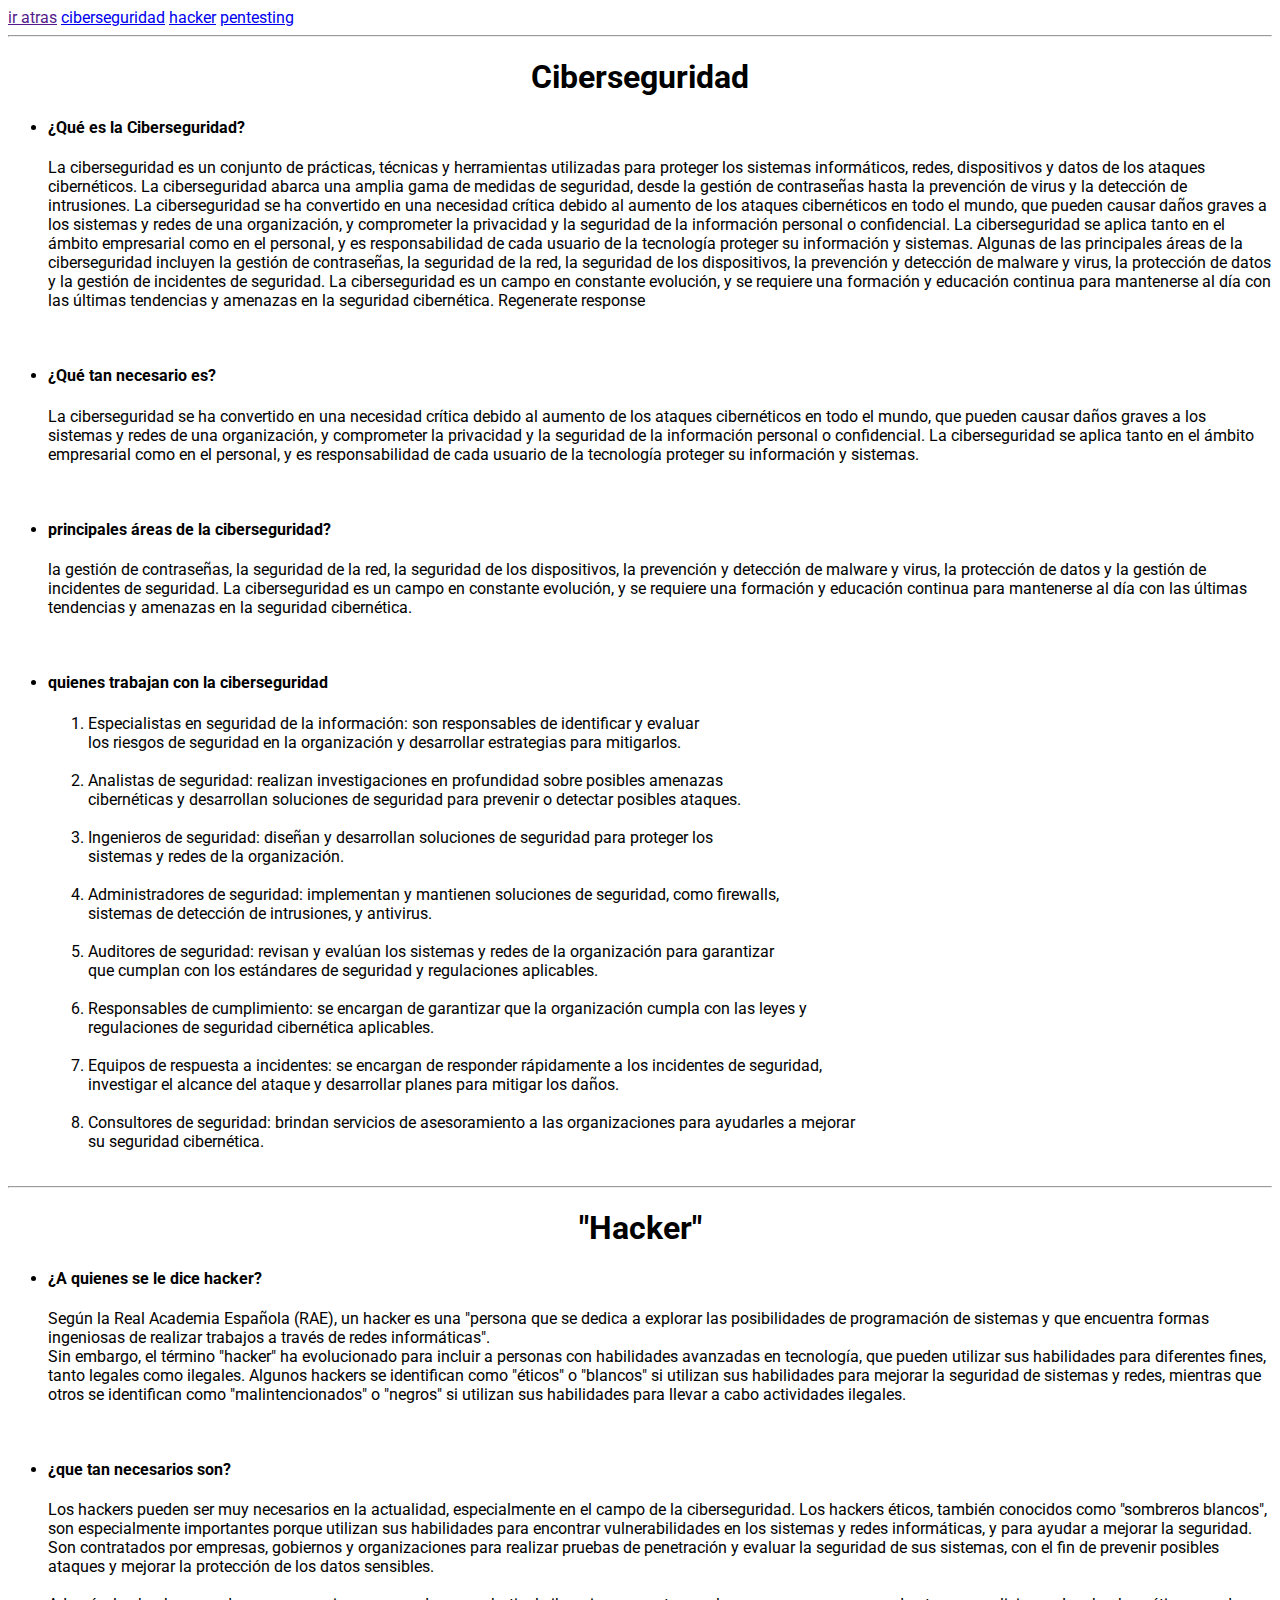
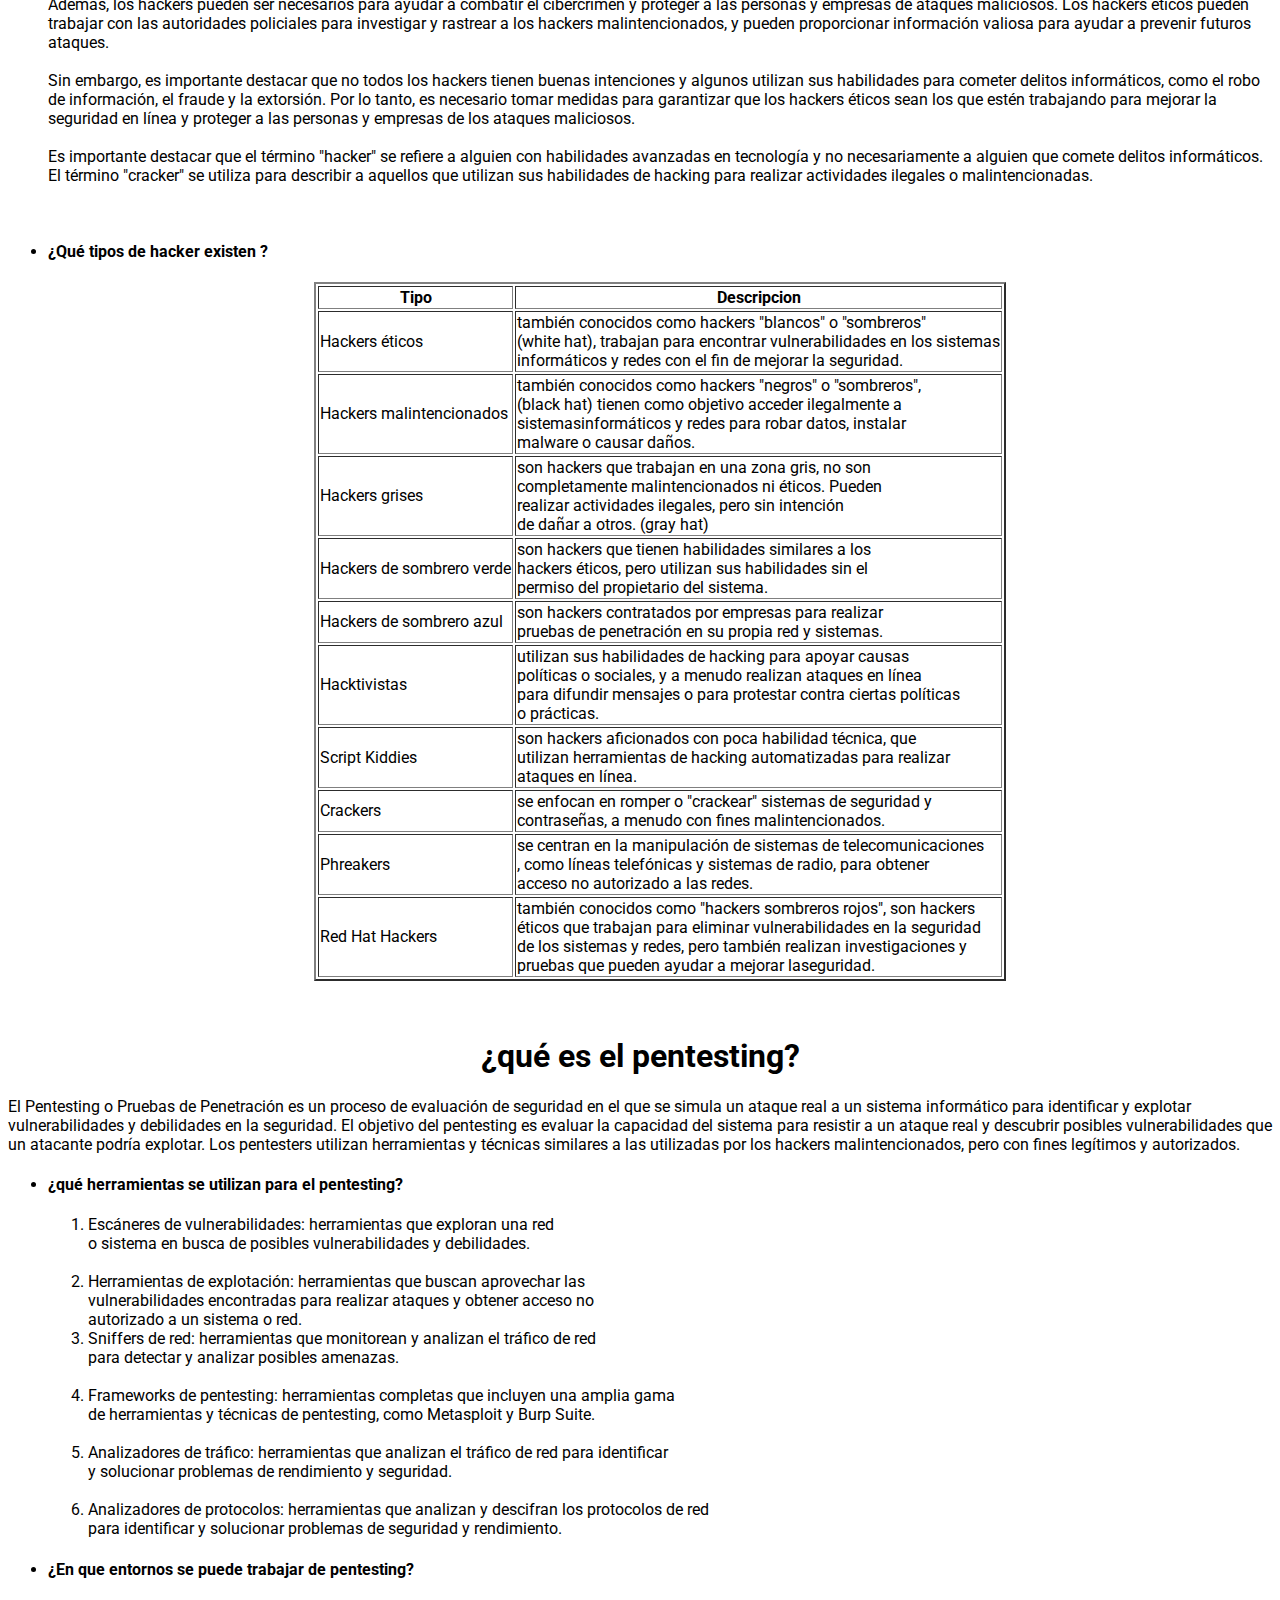
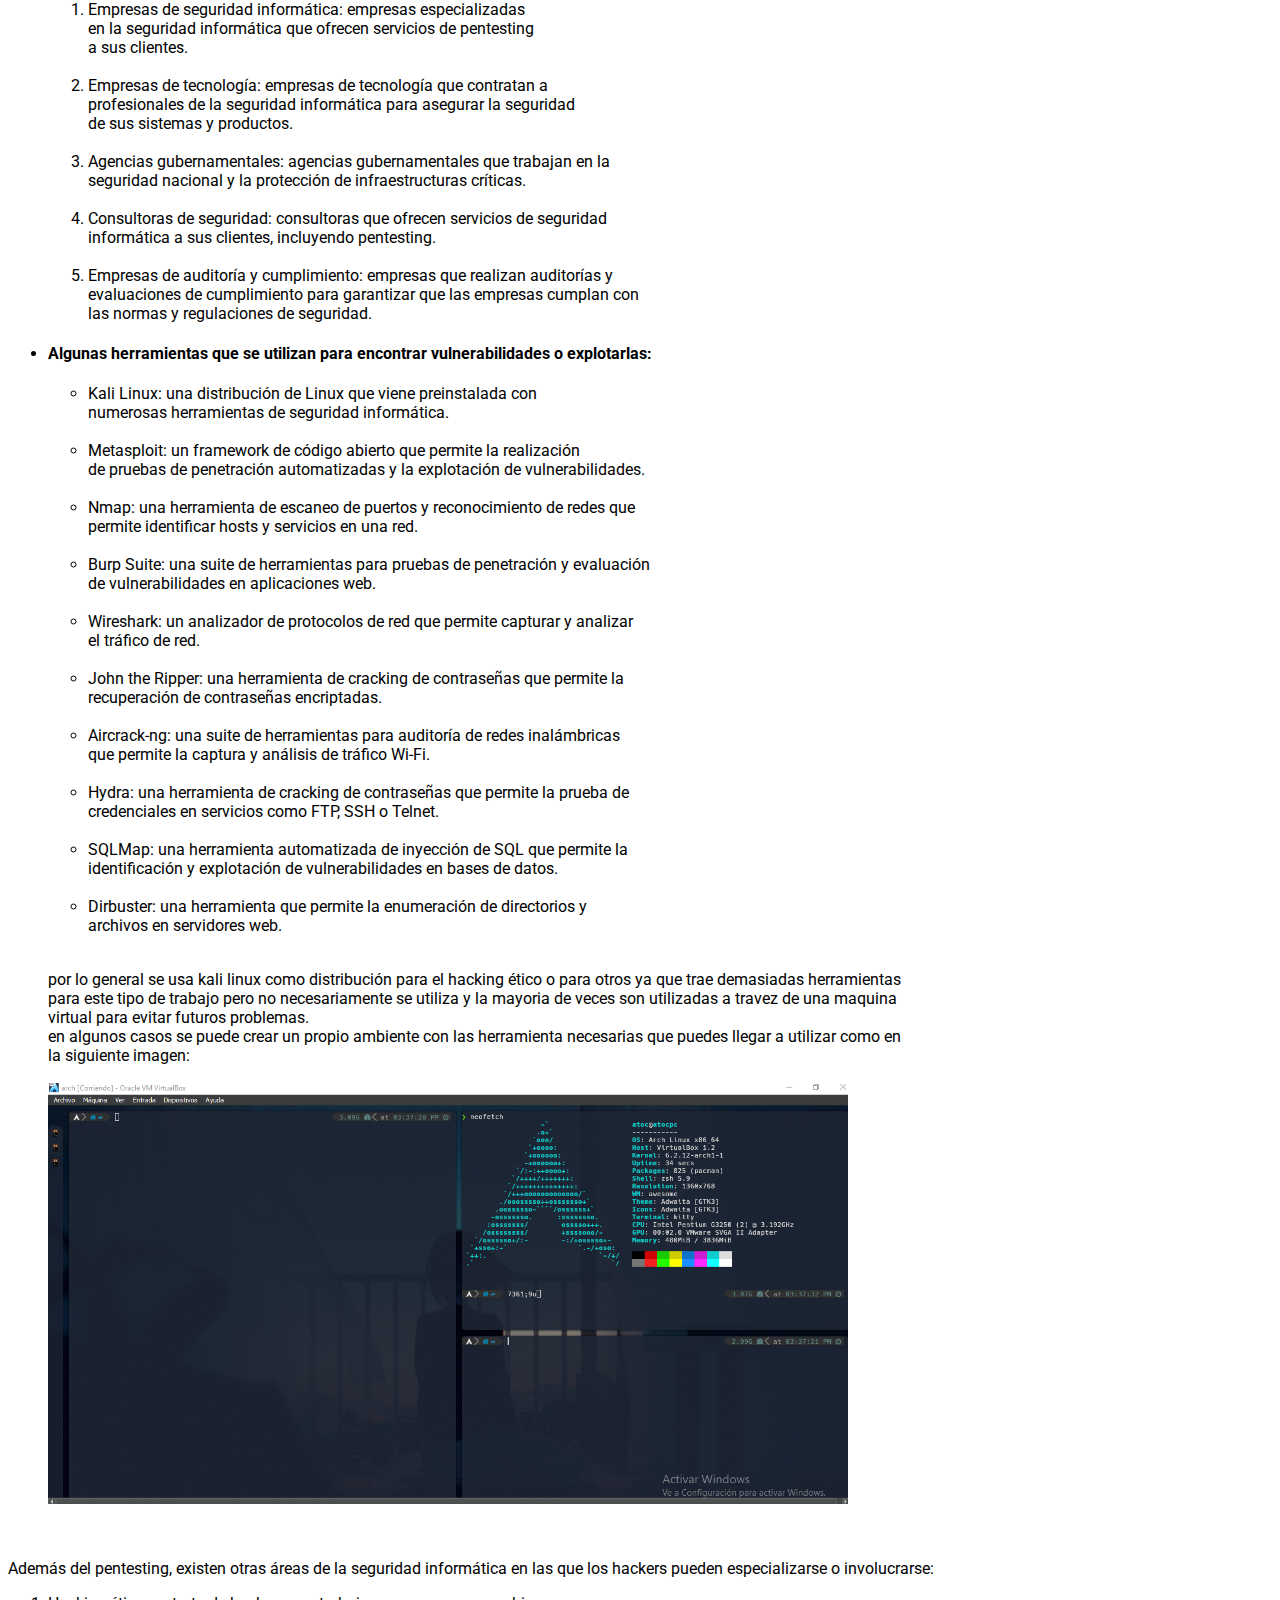
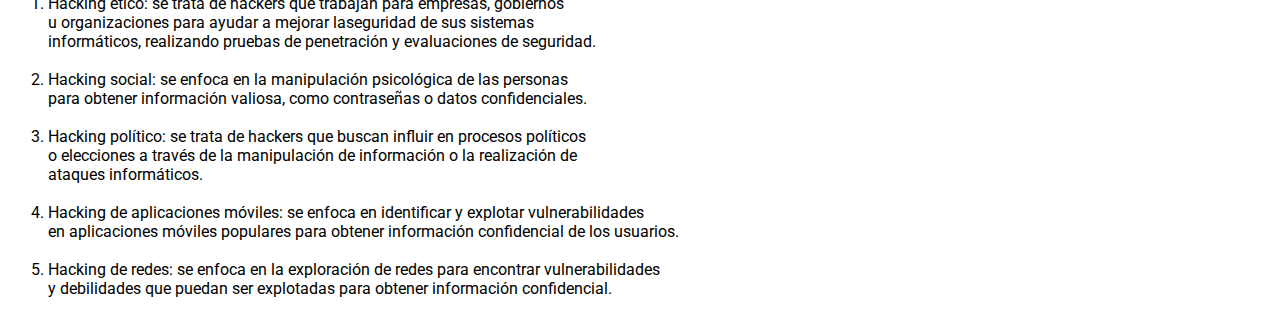
<file: tp-1/index.html>
<!DOCTYPE html>
<html lang="en">
<head>
    <meta charset="UTF-8">
    <meta http-equiv="X-UA-Compatible" content="IE=edge">
    <meta name="viewport" content="width=device-width, initial-scale=1.0">
    <link href="https://fonts.googleapis.com/css2?family=Roboto&display=swap" rel="stylesheet">
    <style>
        *{
            font-family: 'Roboto', sans-serif;
        }
    </style>
    <title>tp-1</title>
</head>
<body>
    <!-- cabezera con un navegador -->
    <header>
        <nav>
            <a href="">ir atras</a>
            <a href="#ciberseguridad">ciberseguridad</a>
            <a href="#hacker">hacker</a>
            <a href="#pentesting">pentesting</a>
        </nav>
    </header>
    <hr>
    <main>
        <article id="ciberseguridad" title="informacion sobre ciberseguridad">
            <section>
                    <center>
                        <h1>Ciberseguridad</h1>
                    </center>
            </section>
            <section>
                <!-- Lista principal -->
                <ul>
                    <li>
                        <h4>¿Qué es la Ciberseguridad?</h4>
                        <p>
                            La ciberseguridad es un conjunto de prácticas, técnicas y herramientas utilizadas para proteger los sistemas
                            informáticos, redes, dispositivos y datos de los ataques cibernéticos. La ciberseguridad abarca una amplia gama de
                            medidas de seguridad, desde la gestión de contraseñas hasta la prevención de virus y la detección de intrusiones.
                            La ciberseguridad se ha convertido en una necesidad crítica debido al aumento de los ataques cibernéticos en todo el
                            mundo, que pueden causar daños graves a los sistemas y redes de una organización, y comprometer la privacidad y la
                            seguridad de la información personal o confidencial. La ciberseguridad se aplica tanto en el ámbito empresarial como en
                            el personal, y es responsabilidad de cada usuario de la tecnología proteger su información y sistemas.
                            Algunas de las principales áreas de la ciberseguridad incluyen la gestión de contraseñas, la seguridad de la red, la
                            seguridad de los dispositivos, la prevención y detección de malware y virus, la protección de datos y la gestión de
                            incidentes de seguridad. La ciberseguridad es un campo en constante evolución, y se requiere una formación y educación
                            continua para mantenerse al día con las últimas tendencias y amenazas en la seguridad cibernética.
                            Regenerate response
                        </p>
                        <br>
                    </li>
                    <li>
                        <h4>¿Qué tan necesario es?</h4>
                        <p>
                            La ciberseguridad se ha convertido en una necesidad crítica debido al aumento de los ataques cibernéticos en todo el
                            mundo, que pueden causar daños graves a los sistemas y redes de una organización, y comprometer la privacidad y la
                            seguridad de la información personal o confidencial. La ciberseguridad se aplica tanto en el ámbito empresarial como en
                            el personal, y es responsabilidad de cada usuario de la tecnología proteger su información y sistemas.
                        </p>
                        <br>
                    </li>
                    <li>
                        <h4>principales áreas de la ciberseguridad?</h4>
                        <p>
                            la gestión de contraseñas, la seguridad de la red, la seguridad de los dispositivos, la prevención y detección de
                            malware y virus, la protección de datos y la gestión de incidentes de seguridad. La ciberseguridad es un campo en
                            constante evolución, y se requiere una formación y educación continua para mantenerse al día con las últimas tendencias
                            y amenazas en la seguridad cibernética.
                        </p>
                        <br>
                    </li>
                    <li>
                        <h4>quienes trabajan con la ciberseguridad </h4>
                        <!-- sub lista  -->
                        <ol>
                            <li>
                                Especialistas en seguridad de la información: son responsables de identificar y evaluar <br> los riesgos de seguridad en
                                la organización y desarrollar estrategias para mitigarlos.
                            </li>
                            <br>
                            <li>
                                Analistas de seguridad: realizan investigaciones en profundidad sobre posibles amenazas  <br> cibernéticas  y desarrollan
                                soluciones de seguridad para prevenir o detectar posibles ataques.
                            </li>
                            <br>
                            <li>
                                Ingenieros de seguridad: diseñan y desarrollan soluciones de seguridad para proteger los  <br> sistemas y redes de la
                                organización.
                            </li>
                            <br>
                            <li>
                                Administradores de seguridad: implementan y mantienen soluciones de seguridad, como firewalls,<br> sistemas de detección
                                de intrusiones, y antivirus.
                            </li>
                            <br>
                            <li>
                                Auditores de seguridad: revisan y evalúan los sistemas y redes de la organización para garantizar <br> que cumplan con
                                los estándares de seguridad y regulaciones aplicables.
                            </li>
                            <br>
                            <li>
                                Responsables de cumplimiento: se encargan de garantizar que la organización cumpla con las leyes y <br> regulaciones de
                                seguridad cibernética aplicables.
                            </li>
                            <br>
                            <li>
                                Equipos de respuesta a incidentes: se encargan de responder rápidamente a los incidentes de seguridad, <br> investigar el
                                alcance del ataque y desarrollar planes para mitigar los daños.
                            </li>
                            <br>
                            <li>
                                Consultores de seguridad: brindan servicios de asesoramiento a las organizaciones para ayudarles a mejorar <br> su
                                seguridad cibernética.
                            </li>
                        </ol>
                        <br>
                    </li>
                </ul>
            </section>
            <hr>
        </article>
        <article id="hacker">
            <section>
                <center>
                    <h1>"Hacker"</h1>
                </center>
            </section>
            <section>
                <ul>
                    <li>
                        <h4>¿A quienes se le dice hacker?</h4>
                        <p>Según la Real Academia Española (RAE), un hacker es una "persona que se dedica a explorar las posibilidades de
                            programación de sistemas y que encuentra formas ingeniosas de realizar trabajos a través de redes informáticas".
                            <br>
                            Sin embargo, el término "hacker" ha evolucionado para incluir a personas con habilidades avanzadas en tecnología, que
                            pueden utilizar sus habilidades para diferentes fines, tanto legales como ilegales. Algunos hackers se identifican como
                            "éticos" o "blancos" si utilizan sus habilidades para mejorar la seguridad de sistemas y redes, mientras que otros se
                            identifican como "malintencionados" o "negros" si utilizan sus habilidades para llevar a cabo actividades ilegales.
                        </p>
                        <br>
                    </li>
                    <li>
                        <h4>¿que tan necesarios son?</h4>
                        <p>
                            Los hackers pueden ser muy necesarios en la actualidad, especialmente en el campo de la ciberseguridad. Los hackers
                            éticos, también conocidos como "sombreros blancos", son especialmente importantes porque utilizan sus habilidades para
                            encontrar vulnerabilidades en los sistemas y redes informáticas, y para ayudar a mejorar la seguridad. Son contratados
                            por empresas, gobiernos y organizaciones para realizar pruebas de penetración y evaluar la seguridad de sus sistemas,
                            con el fin de prevenir posibles ataques y mejorar la protección de los datos sensibles.
                            <br><br>
                            Además, los hackers pueden ser necesarios para ayudar a combatir el cibercrimen y proteger a las personas y empresas de
                            ataques maliciosos. Los hackers éticos pueden trabajar con las autoridades policiales para investigar y rastrear a los
                            hackers malintencionados, y pueden proporcionar información valiosa para ayudar a prevenir futuros ataques.
                            <br><br>
                            Sin embargo, es importante destacar que no todos los hackers tienen buenas intenciones y algunos utilizan sus
                            habilidades para cometer delitos informáticos, como el robo de información, el fraude y la extorsión. Por lo tanto, es
                            necesario tomar medidas para garantizar que los hackers éticos sean los que estén trabajando para mejorar la seguridad
                            en línea y proteger a las personas y empresas de los ataques maliciosos.
                            <br><br>
                            Es importante destacar que el término "hacker" se refiere a alguien con habilidades avanzadas en tecnología y no
                            necesariamente a alguien que comete delitos informáticos. El término "cracker" se utiliza para describir a aquellos que
                            utilizan sus habilidades de hacking para realizar actividades ilegales o malintencionadas.
                        </p>
                        <br>
                    </li>
                    <li>
                        <h4>¿Qué tipos de hacker existen ?</h4>
                        <center>
                            <table border="2">
                                <thead>
                                    <tr>
                                        <th>
                                            Tipo
                                        </th>
                                        <th>
                                            Descripcion
                                        </th>
                                    </tr>
                                </thead>
                                <tbody>
                                    <tr>
                                        <td>
                                            Hackers éticos
                                        </td>
                                        <td>
                                            también conocidos como hackers "blancos" o "sombreros"   <br> (white hat), 
                                            trabajan para encontrar vulnerabilidades en los sistemas <br>
                                            informáticos y redes con el fin de mejorar la seguridad.
                                        </td>
                                    </tr>
                                    <tr>
                                        <td>
                                            Hackers malintencionados
                                        </td>
                                        <td>
                                            también conocidos como hackers "negros" o "sombreros", <br> 
                                            (black hat) tienen como objetivo acceder ilegalmente a <br>
                                            sistemasinformáticos y redes para robar datos, instalar<br> 
                                            malware o causar daños.
                                        </td>
                                    </tr>
                                    <tr>
                                        <td>
                                            Hackers grises
                                        </td>
                                        <td>
                                            son hackers que trabajan en una zona gris, no son <br>
                                            completamente malintencionados ni éticos. Pueden <br>
                                            realizar actividades ilegales, pero sin intención <br>
                                            de dañar a otros. (gray hat)
                                        </td>
                                    </tr>
                                    <tr>
                                        <td>
                                            Hackers de sombrero verde
                                        </td>
                                        <td>
                                            son hackers que tienen habilidades similares a los <br> 
                                            hackers éticos, pero utilizan sus habilidades sin el <br>
                                            permiso del propietario del sistema.
                                        </td>
                                    </tr>
                                    <tr>
                                        <td>
                                            Hackers de sombrero azul
                                        </td>
                                        <td>
                                            son hackers contratados por empresas para realizar <br> 
                                            pruebas de penetración en su propia red y sistemas.
                                        </td>
                                    </tr>
                                    <tr>
                                        <td>
                                            Hacktivistas
                                        </td>
                                        <td>
                                            utilizan sus habilidades de hacking para apoyar causas <br>
                                            políticas o sociales, y a menudo realizan ataques en línea <br> 
                                            para difundir mensajes o para protestar contra ciertas políticas <br>
                                            o prácticas.
                                        </td>
                                    </tr>
                                    <tr>
                                        <td>
                                            Script Kiddies
                                        </td>
                                        <td>
                                            son hackers aficionados con poca habilidad técnica, que <br> 
                                            utilizan herramientas de hacking automatizadas para realizar <br>
                                            ataques en línea.
                                        </td>
                                    </tr>
                                    <tr>
                                        <td>
                                            Crackers
                                        </td>
                                        <td>
                                            se enfocan en romper o "crackear" sistemas de seguridad y <br> 
                                            contraseñas, a menudo con fines malintencionados.
                                        </td>
                                    </tr>
                                    <tr>
                                        <td>
                                            Phreakers
                                        </td>
                                        <td>
                                            se centran en la manipulación de sistemas de telecomunicaciones <br>
                                            , como líneas telefónicas y sistemas de radio, para obtener <br>
                                            acceso no autorizado a las redes.
                                        </td>
                                    </tr>
                                    <tr>
                                        <td>
                                            Red Hat Hackers
                                        </td>
                                        <td>
                                            también conocidos como "hackers sombreros rojos", son hackers <br> 
                                            éticos que trabajan para eliminar vulnerabilidades en la seguridad <br> 
                                            de los sistemas y redes, pero también realizan investigaciones y <br> 
                                            pruebas que pueden ayudar a mejorar laseguridad.
                                        </td>
                                    </tr>
                                </tbody>
                            </table>
                        </center>
                    </li>
                </ul>
            </section>
            <br>
            <section id="pentesting">
                <section>
                    <center>
                        <h1>¿qué es el pentesting?</h1>
                    </center>
                    <p>
                        El Pentesting o Pruebas de Penetración es un proceso de evaluación de seguridad en el que se simula un ataque real a un
                        sistema informático para identificar y explotar vulnerabilidades y debilidades en la seguridad. El objetivo del
                        pentesting es evaluar la capacidad del sistema para resistir a un ataque real y descubrir posibles vulnerabilidades que
                        un atacante podría explotar. Los pentesters utilizan herramientas y técnicas similares a las utilizadas por los hackers
                        malintencionados, pero con fines legítimos y autorizados.
                    </p>
                    <ul>
                        <li>
                            <h4>¿qué herramientas se utilizan para el pentesting?</h4>
                            <ol>
                                <li>
                                    Escáneres de vulnerabilidades: herramientas que exploran una red <br> 
                                    o sistema en busca de posibles vulnerabilidades y debilidades.
                                </li>
                                <br>
                                <li>
                                    Herramientas de explotación: herramientas que buscan aprovechar las <br> 
                                    vulnerabilidades encontradas para realizar ataques y obtener acceso no <br>
                                    autorizado a un sistema o red.
                                </li>
                                <li>
                                    Sniffers de red: herramientas que monitorean y analizan el tráfico de red <br> 
                                    para detectar y analizar posibles amenazas.
                                </li>
                                <br>
                                <li>
                                    Frameworks de pentesting: herramientas completas que incluyen una amplia gama <br>
                                    de herramientas y técnicas de pentesting, como Metasploit y Burp Suite.
                                </li>
                                <br>
                                <li>
                                    Analizadores de tráfico: herramientas que analizan el tráfico de red para identificar <br>
                                    y solucionar problemas de rendimiento y seguridad.
                                </li>
                                <br>
                                <li>
                                    Analizadores de protocolos: herramientas que analizan y descifran los protocolos de red <br> 
                                    para identificar y solucionar problemas de seguridad y rendimiento.
                                </li>
                            </ol>
                        </li>
                        <li>
                            <h4>¿En que entornos se puede trabajar de pentesting?</h4>
                            <ol>
                                <li>
                                    Empresas de seguridad informática: empresas especializadas <br> 
                                    en la seguridad informática que ofrecen servicios de pentesting <br> 
                                    a sus clientes.
                                </li>
                                <br>
                                <li>
                                    Empresas de tecnología: empresas de tecnología que contratan a <br>
                                    profesionales de la seguridad informática para asegurar la seguridad <br>
                                    de sus sistemas y productos.
                                </li>
                                <br>
                                <li>
                                    Agencias gubernamentales: agencias gubernamentales que trabajan en la <br> 
                                    seguridad nacional y la protección de infraestructuras críticas.
                                </li>
                                <br>
                                <li>
                                    Consultoras de seguridad: consultoras que ofrecen servicios de seguridad <br> 
                                    informática a sus clientes, incluyendo pentesting.
                                </li>
                                <br>
                                <li>
                                    Empresas de auditoría y cumplimiento: empresas que realizan auditorías y <br> 
                                    evaluaciones de cumplimiento para garantizar que las empresas cumplan con <br> 
                                    las normas y regulaciones de seguridad.
                                </li>
                            </ol>
                        </li>
                        <li>
                            <h4>Algunas herramientas que se utilizan para encontrar vulnerabilidades o explotarlas:</h4>
                            <ul>
                                <li>
                                    Kali Linux: una distribución de Linux que viene preinstalada con <br> 
                                    numerosas herramientas de seguridad informática.
                                </li>
                                <br>
                                <li>
                                    Metasploit: un framework de código abierto que permite la realización <br> 
                                    de pruebas de penetración automatizadas y la explotación de vulnerabilidades.
                                </li>
                                <br>
                                <li>
                                    Nmap: una herramienta de escaneo de puertos y reconocimiento de redes que <br> 
                                    permite identificar hosts y servicios en una red.
                                </li>
                                <br>
                                <li>
                                    Burp Suite: una suite de herramientas para pruebas de penetración y evaluación <br>
                                    de vulnerabilidades en aplicaciones web.
                                </li>
                                <br>
                                <li>
                                    Wireshark: un analizador de protocolos de red que permite capturar y analizar <br>
                                     el tráfico de red.
                                </li>
                                <br>
                                <li>
                                    John the Ripper: una herramienta de cracking de contraseñas que permite la  <br>
                                    recuperación de contraseñas encriptadas.
                                </li>
                                <br>
                                <li>
                                    Aircrack-ng: una suite de herramientas para auditoría de redes inalámbricas <br> 
                                    que permite la captura y análisis de tráfico Wi-Fi.
                                </li>
                                <br>
                                <li>
                                    Hydra: una herramienta de cracking de contraseñas que permite la prueba de <br> 
                                    credenciales en servicios como FTP, SSH o Telnet.
                                </li>
                                <br>
                                <li>
                                    SQLMap: una herramienta automatizada de inyección de SQL que permite la <br> 
                                    identificación y explotación de vulnerabilidades en bases de datos.
                                </li>
                                <br>
                                <li>
                                    Dirbuster: una herramienta que permite la enumeración de directorios y <br> 
                                    archivos en servidores web.
                                </li>
                            </ul>
                            <br>
                            <section>
                                <p>
                                    por lo general se usa kali linux como distribución para el hacking ético o para otros ya que trae demasiadas herramientas <br>
                                    para este tipo de trabajo pero no necesariamente se utiliza y la mayoria de veces son utilizadas a travez de una maquina <br>
                                    virtual para evitar futuros problemas. <br>
                                    en algunos casos se puede crear un propio ambiente con las herramienta necesarias que puedes llegar a utilizar como en <br>
                                    la siguiente imagen:
                                </p>
                                <img src="./arch-custom.png" alt="arch-linux" width="800">
                                <p>
                                    
                                </p>
                            </section>
                        </li>
                    </ul>
                </section>
                <br>
                <section>
                    <p>Además del pentesting, existen otras áreas de la seguridad informática en las que los hackers pueden especializarse o involucrarse:</p>
                    <ol>
                        <li>
                            Hacking ético: se trata de hackers que trabajan para empresas, gobiernos  <br>
                            u organizaciones para ayudar a mejorar laseguridad de sus sistemas <br> 
                            informáticos, realizando pruebas de penetración y evaluaciones de seguridad.
                        </li>
                        <br>
                        <li>
                            Hacking social: se enfoca en la manipulación psicológica de las personas  <br>
                            para obtener información valiosa, como contraseñas o datos confidenciales.
                        </li>
                        <br>
                        <li>
                            Hacking político: se trata de hackers que buscan influir en procesos políticos <br>
                            o elecciones a través de la manipulación de información o la realización de <br> 
                            ataques informáticos.
                        </li>
                        <br>
                        <li>
                            Hacking de aplicaciones móviles: se enfoca en identificar y explotar vulnerabilidades <br>
                            en aplicaciones móviles populares para obtener información confidencial de los usuarios.
                        </li>
                        <br>
                        <li>
                            Hacking de redes: se enfoca en la exploración de redes para encontrar vulnerabilidades <br>
                            y debilidades que puedan ser explotadas para obtener información confidencial.
                        </li>
                    </ol>
                </section>
            </section>
        </article>
    </main>
</body>
</html>
</file>
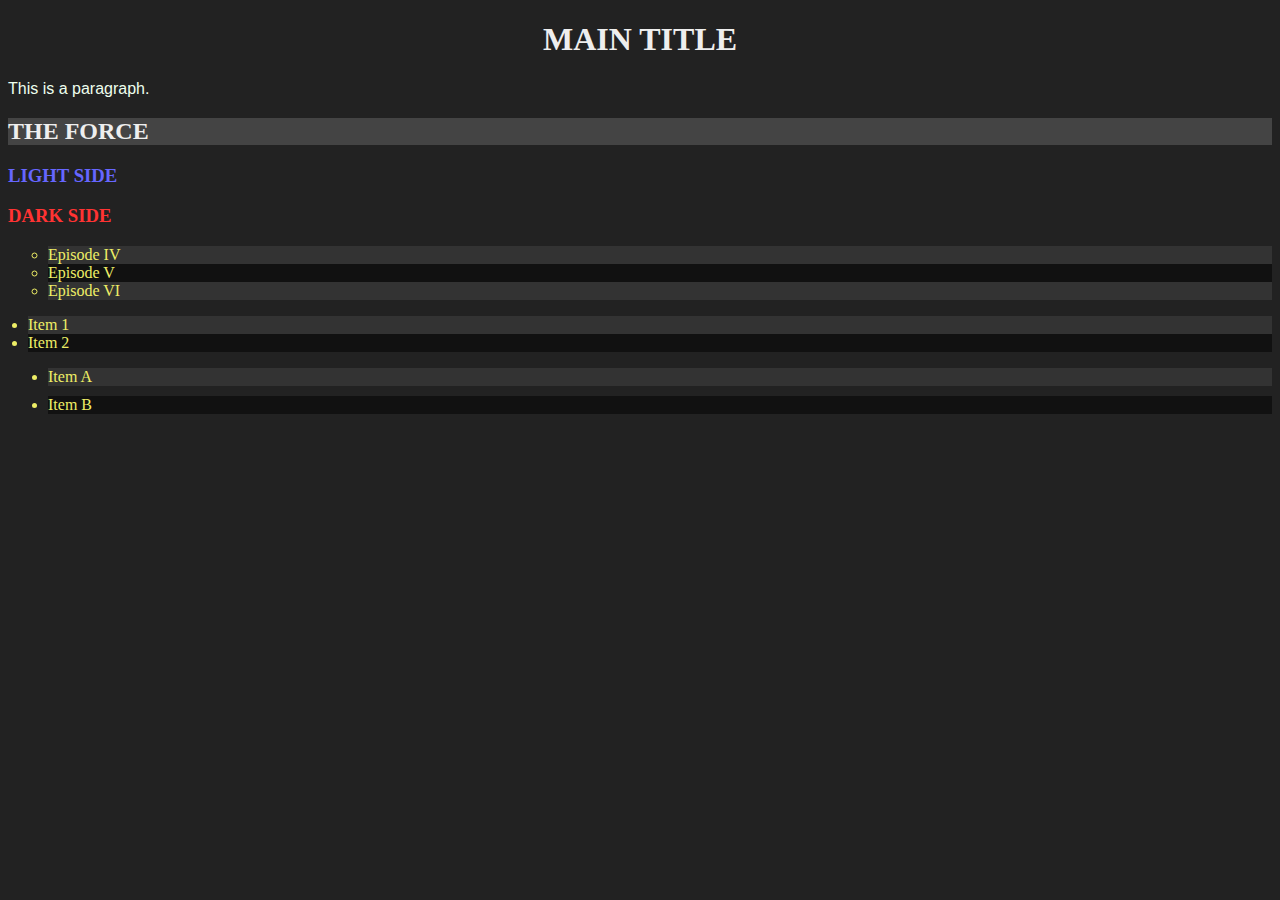
<file: tp-2/index.html>
<!DOCTYPE html>
<html>
<head>
<style>
  /* Agrega una regla para definir el color de fondo y el color del texto del documento */
  body {
    background-color: #222;
    color: #ee6;
  }

  /* Agrega una regla para centrar el título principal */
  h1 {
    text-align: center;
  }

  /* Muestra todos los párrafos con una fuente sans-serif */
  p {
    font-family: sans-serif;
  }

  /* Agrega una regla para mostrar en color #eee todos los títulos del documento */
  h1, h2, h3 {
    color: #eee;
  }

  /* Agrega un borde inferior color blanco a todos los elementos <strong> */
  strong {
    border-bottom: 1px solid white;
  }

  /* Muestra el fondo gris #444 y el texto en negrita para todos los elementos con la clase the-force */
  .the-force {
    background-color: #444;
    font-weight: bold;
  }

  /* Muestra el texto con color #66f para los elementos con la clase light-side, y color #f33 para la clase dark-side */
  .light-side {
    color: #66f;
  }

  .dark-side {
    color: #f33;
  }

  /* Agrega la regla list-style-type: circle; al listado con ID og-trilogy */
  #og-trilogy {
    list-style-type: circle;
  }

  /* Agrega padding-left al segundo listado de películas */
  #second-list {
    padding-left: 20px;
  }

  /* Agrega margin-top al último elemento del tercer listado de películas */
  #third-list li:last-child {
    margin-top: 10px;
  }

  /* Hace que todos los títulos muestren su texto en mayúscula */
  h1, h2, h3 {
    text-transform: uppercase;
  }

  /* Hace que la primera línea del primer párrafo se muestre en color #efe */
  p:first-of-type::first-line {
    color: #efe;
  }

  /* Cambia el color del título principal cuando se pasa el puntero por encima */
  h1:hover {
    color: red;
  }

  /* Cambia el color de los links visitados a gris */
  a:visited {
    color: gray;
  }

  /* Muestra los links sin atributo href en cursiva */
  a[href=""] {
    font-style: italic;
  }

  /* Muestra de manera alternada el color de fondo de cada elemento de los listados de películas */
  #og-trilogy li:nth-child(even),
  #second-list li:nth-child(even),
  #third-list li:nth-child(even) {
    background-color: #111;
  }

  #og-trilogy li:nth-child(odd),
  #second-list li:nth-child(odd),
  #third-list li:nth-child(odd) {
    background-color: #333;
  }
</style>
</head>
<body>
  <h1>Main Title</h1>
  <p>This is a paragraph.</p>
  <h2 class="the-force">The Force</h2>
  <h3 class="light-side">Light Side</h3>
  <h3 class="dark-side">Dark Side</h3>
  <ul id="og-trilogy">
    <li>Episode IV</li>
    <li>Episode V</li>
    <li>Episode VI</li>
  </ul>
  <ul id="second-list">
    <li>Item 1</li>
    <li>Item 2</li>
  </ul>
  <ul id="third-list">
    <li>Item A</li>
    <li>Item B</li>
  </ul>
</body>
</html>
</file>
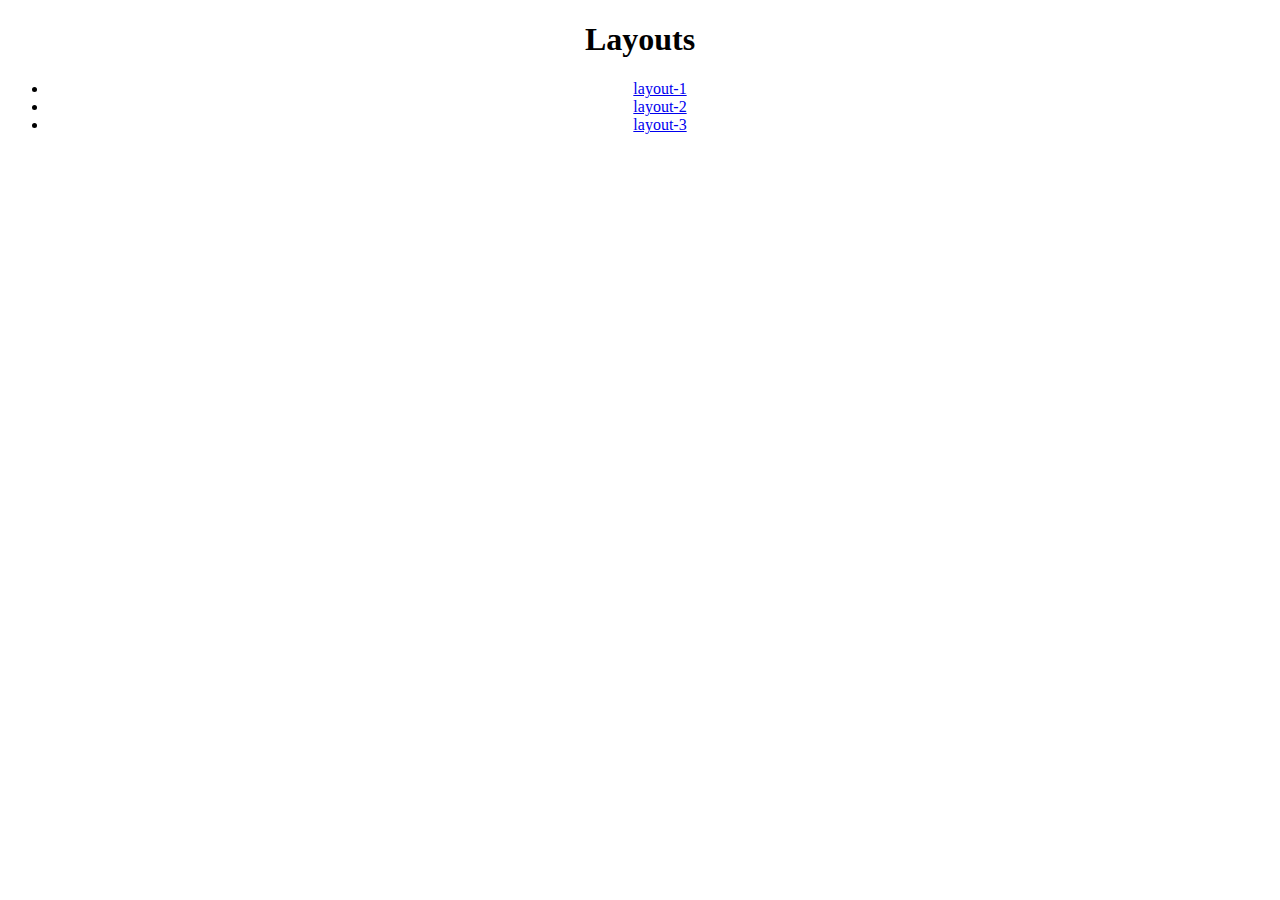
<file: tp-5/index.html>
<!DOCTYPE html>
<html lang="en">
<head>
    <meta charset="UTF-8">
    <meta name="viewport" content="width=device-width, initial-scale=1.0">
    <title>Document</title>
</head>
<body>
    <center>
        <h1>Layouts</h1>
        <ul>
            <li>
                <a href="./layout-1.html">layout-1</a>
            </li>
            <li>
                <a href="./layout2.html">layout-2</a>
            </li>
            <li>
                <a href="./layout3.html">layout-3</a>
            </li>
        </ul>
    </center>
</body>
</html>
</file>
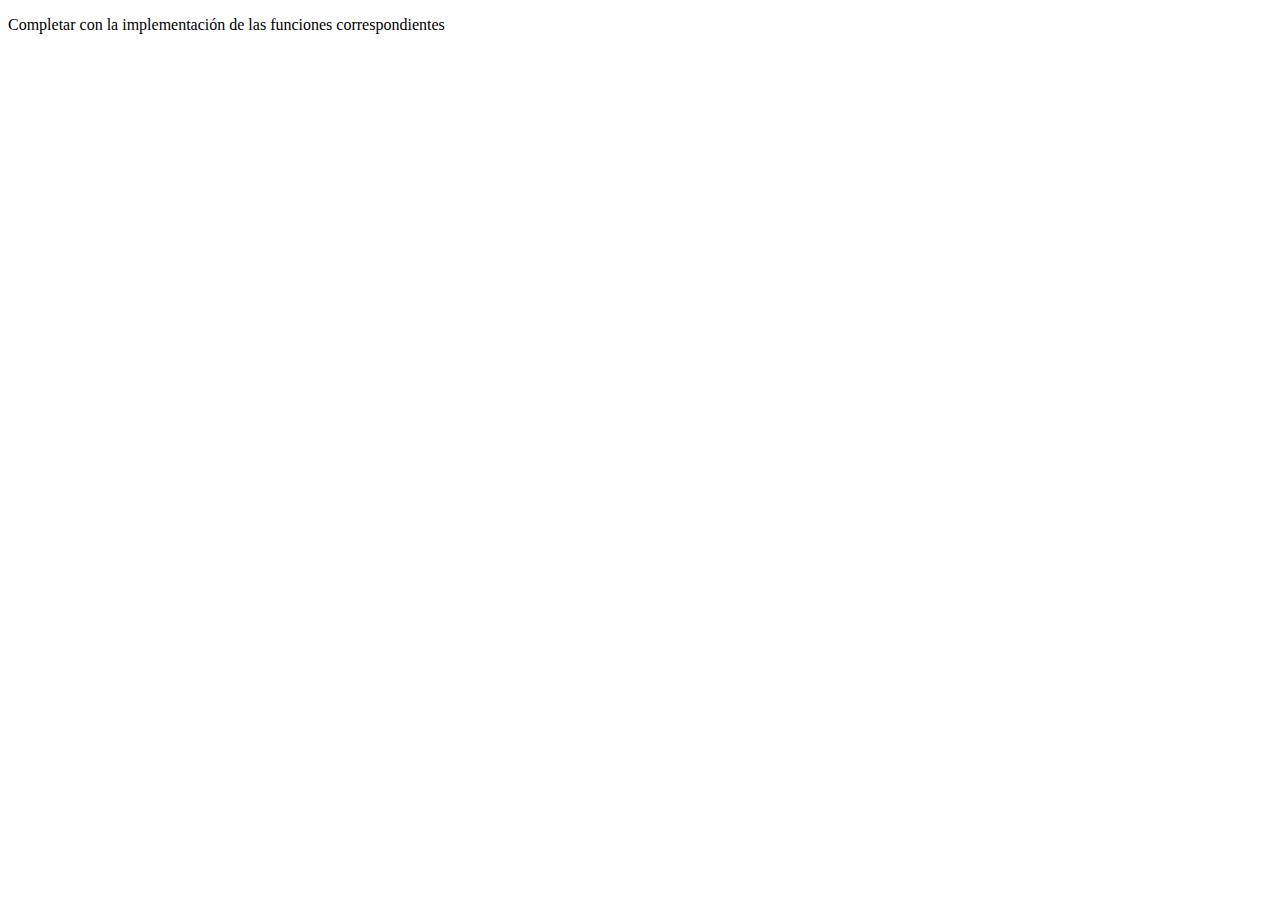
<file: tp-6/index.html>
<!DOCTYPE html>
<html>
<head>
	<meta charset="utf-8">
	<meta name="viewport" content="width=device-width, initial-scale=1">
	<title>Ejercicios JS</title>
</head>
<body>
<p>Completar con la implementación de las funciones correspondientes</p>
<script type="text/javascript" src="./codigo.js"></script>
</body>
</html>
</file>
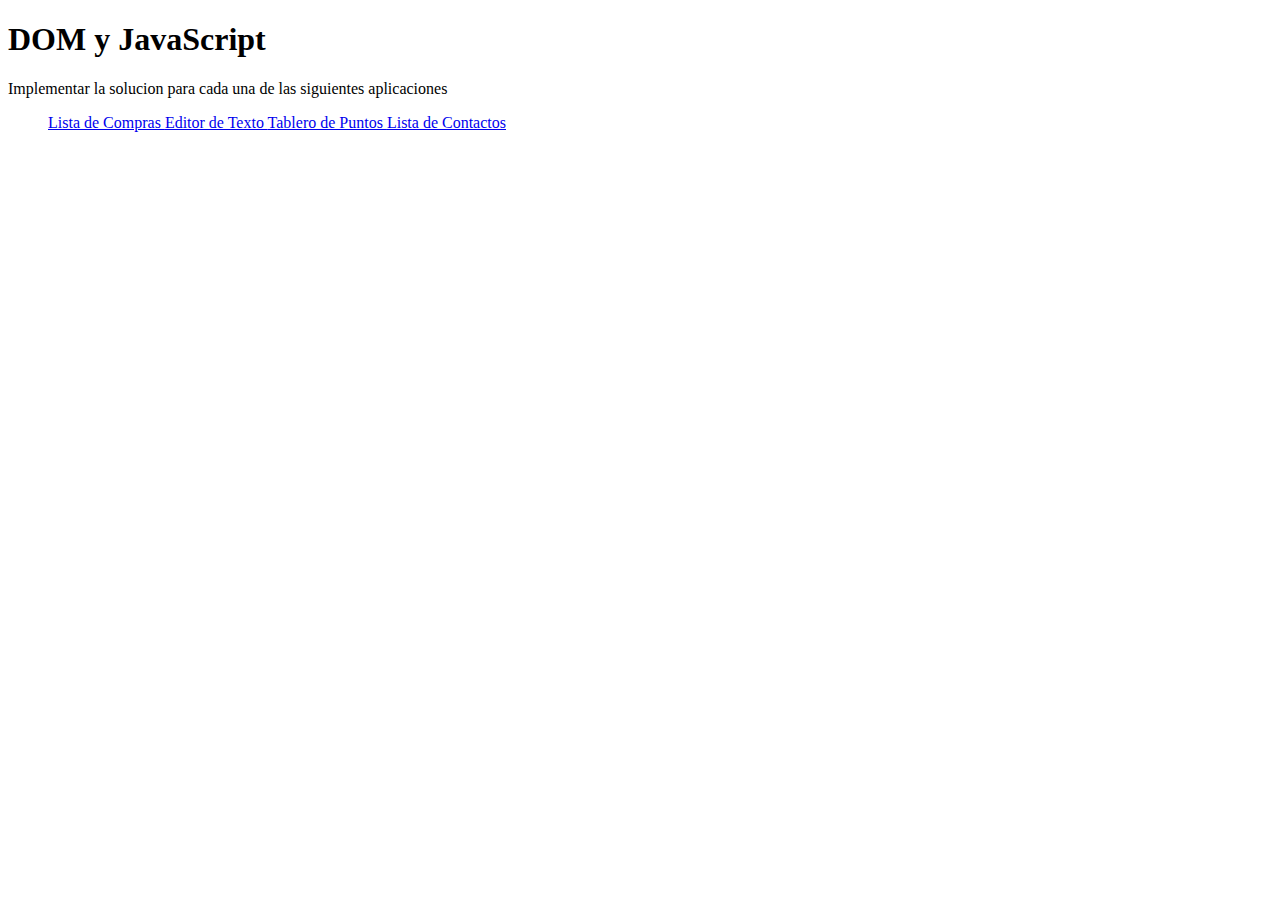
<file: tp-8/index.html>
<!DOCTYPE html>
<html>
<head>
	<meta charset="utf-8">
	<meta name="viewport" content="width=device-width, initial-scale=1">
	<title>JavaScript DOM</title>
    <link href="https://cdn.jsdelivr.net/npm/bootstrap@5.3.1/dist/css/bootstrap.min.css" rel="stylesheet" integrity="sha384-4bw+/aepP/YC94hEpVNVgiZdgIC5+VKNBQNGCHeKRQN+PtmoHDEXuppvnDJzQIu9" crossorigin="anonymous">
</head>
<body>
    <div class="container my-1 my-sm-2 my-md-4 my-lg-5">
        <h1 class="h1">DOM y JavaScript</h1>
        <p class="lead">Implementar la solucion para cada una de las siguientes aplicaciones</p>

        <ul class="list-group">
            <a class="list-group-item list-group-item-action" href="lista-compras.html">
                Lista de Compras
            </a>
            <a class="list-group-item list-group-item-action" href="editor-texto.html">
                Editor de Texto
            </a>
            <a class="list-group-item list-group-item-action" href="tablero-puntos.html">
                Tablero de Puntos
            </a>
            <a class="list-group-item list-group-item-action" href="lista-contactos.html">
                Lista de Contactos
            </a>
        </ul>
    </div>
    <script src="https://cdn.jsdelivr.net/npm/bootstrap@5.3.1/dist/js/bootstrap.bundle.min.js" integrity="sha384-HwwvtgBNo3bZJJLYd8oVXjrBZt8cqVSpeBNS5n7C8IVInixGAoxmnlMuBnhbgrkm" crossorigin="anonymous"></script>
</body>
</html>
</file>
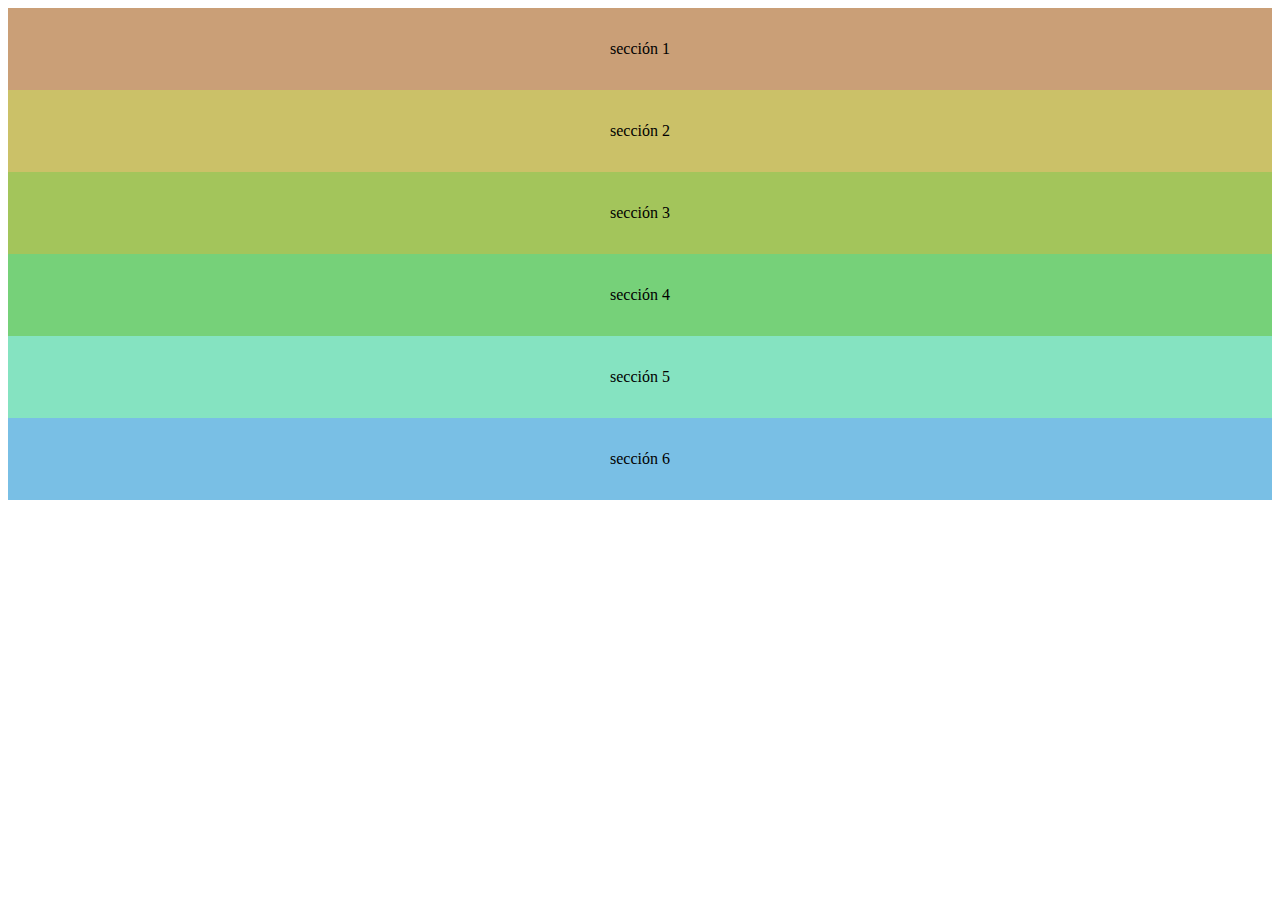
<file: tp-5/layout-1.html>
<!DOCTYPE html>
<html lang="en">
    <head>
        <meta charset="UTF-8">
        <meta http-equiv="X-UA-Compatible" content="IE=edge">
        <meta name="viewport" content="width=device-width, initial-scale=1.0">
        <title>Layout N1</title>
        <link href="https://cdn.jsdelivr.net/npm/bootstrap@5.3.0/dist/css/bootstrap.min.css" rel="stylesheet" integrity="sha384-9ndCyUaIbzAi2FUVXJi0CjmCapSmO7SnpJef0486qhLnuZ2cdeRhO02iuK6FUUVM" crossorigin="anonymous">
    
        <style>
            .content {padding: 2em 0.5em; text-align: center;}
            .s1 {background-color: #ca9f77;}
            .s2 {background-color: #cbc168;}
            .s3 {background-color: #a3c55b;}
            .s4 {background-color: #76d179;}
            .s5 {background-color: #85e3c1;}
            .s6 {background-color: #79bfe5;}
        </style>
    </head>
    <body>
        <div class="container-sm g-0">
            <div class="row g-0">
                <div class="col-12 col-sm-6 col-md-4">
                    <div class="content s1">sección 1</div>
                </div>
                <div class="col-12 col-sm-6 col-md-4">
                    <div class="content s2">sección 2</div>
                </div>
                <div class="col-12 col-sm-6 col-md-4">
                    <div class="content s3">sección 3</div>
                </div>
                <div class="col-12 col-sm-6 col-md-4">
                    <div class="content s4">sección 4</div>
                </div>
                <div class="col-12 col-sm-6 col-md-4">
                    <div class="content s5">sección 5</div>
                </div>
                <div class="col-12 col-sm-6 col-md-4">
                    <div class="content s6">sección 6</div>
                </div>
            </div>
        </div>
    </body>
</html>
</file>
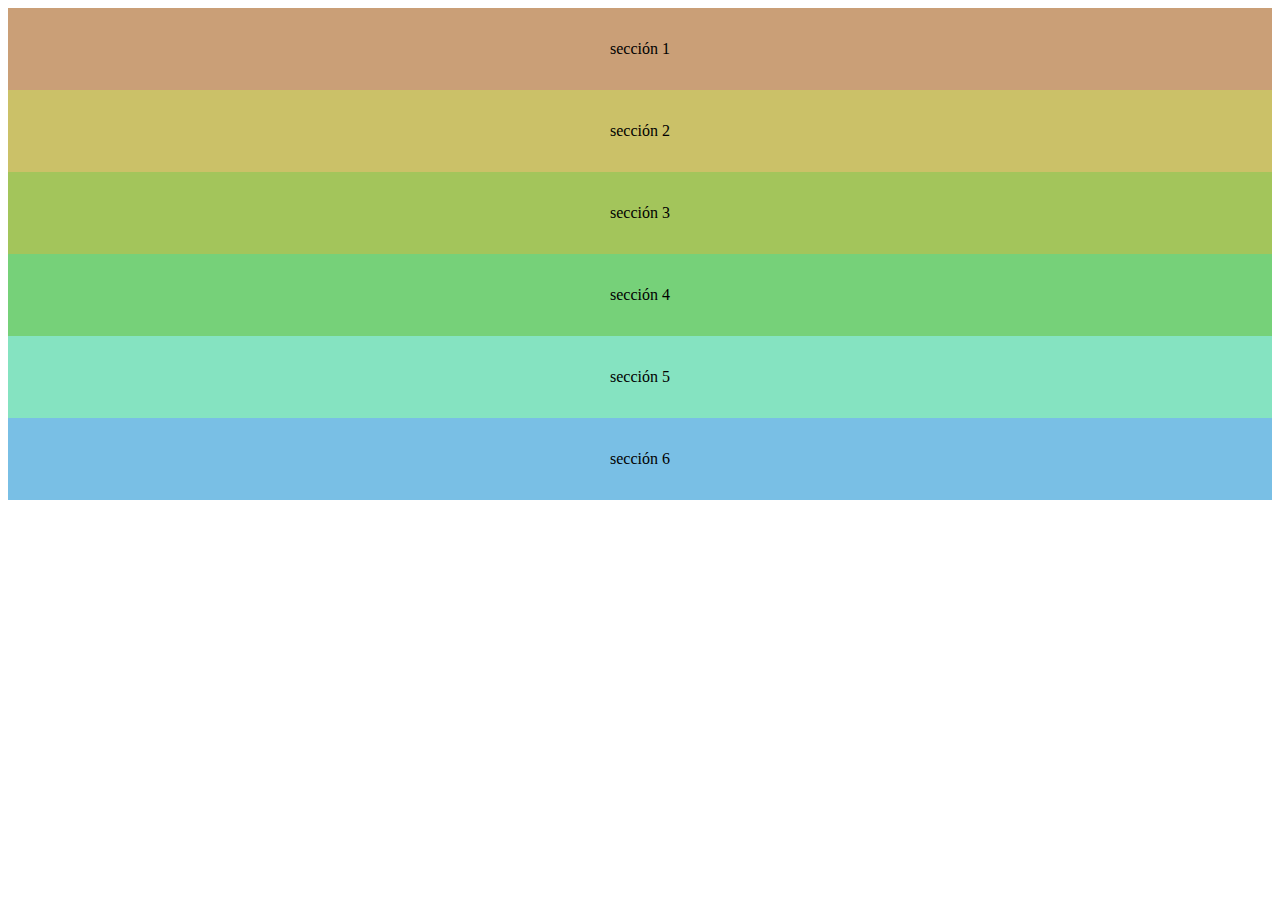
<file: tp-5/layout2.html>
<!DOCTYPE html>
<html lang="en">
    <head>
        <meta charset="UTF-8">
        <meta http-equiv="X-UA-Compatible" content="IE=edge">
        <meta name="viewport" content="width=device-width, initial-scale=1.0">
        <title>Layout N2</title>
        <link href="https://cdn.jsdelivr.net/npm/bootstrap@5.3.0/dist/css/bootstrap.min.css" rel="stylesheet" integrity="sha384-9ndCyUaIbzAi2FUVXJi0CjmCapSmO7SnpJef0486qhLnuZ2cdeRhO02iuK6FUUVM" crossorigin="anonymous">
    
        <style>
            .content {padding: 2em 0.5em; text-align: center;}
            .s1 {background-color: #ca9f77;}
            .s2 {background-color: #cbc168;}
            .s3 {background-color: #a3c55b;}
            .s4 {background-color: #76d179;}
            .s5 {background-color: #85e3c1;}
            .s6 {background-color: #79bfe5;}
        </style>
    </head>
    <body>
        <div class="container-sm g-0">
            <div class="row g-0">
                <div class="col-12 col-sm-6 col-md-6">
                    <div class="content s1">sección 1</div>
                </div>
                <div class="row"></div>
                    <div class="col-12 col-sm-4 col-md-2">
                     <div class="content s2">sección 2</div>
                    </div>
                    <div class="col-12 col-sm-4 col-md-8">
                      <div class="content s3">sección 3</div>
                    </div>
                    <div class="col-12 col-sm-4 col-md-2">
                     <div class="content s4">sección 4</div>
                    </div>
                    <div class="col-6 col-sm-6 col-md-6">
                      <div class="content s5">sección 5</div>
                    </div>
                    <div class="col-6 col-sm-6 col-md-6">
                     <div class="content s6">sección 6</div>
                    </div>
            </div>
        </div>
    </body>
</html>
</file>
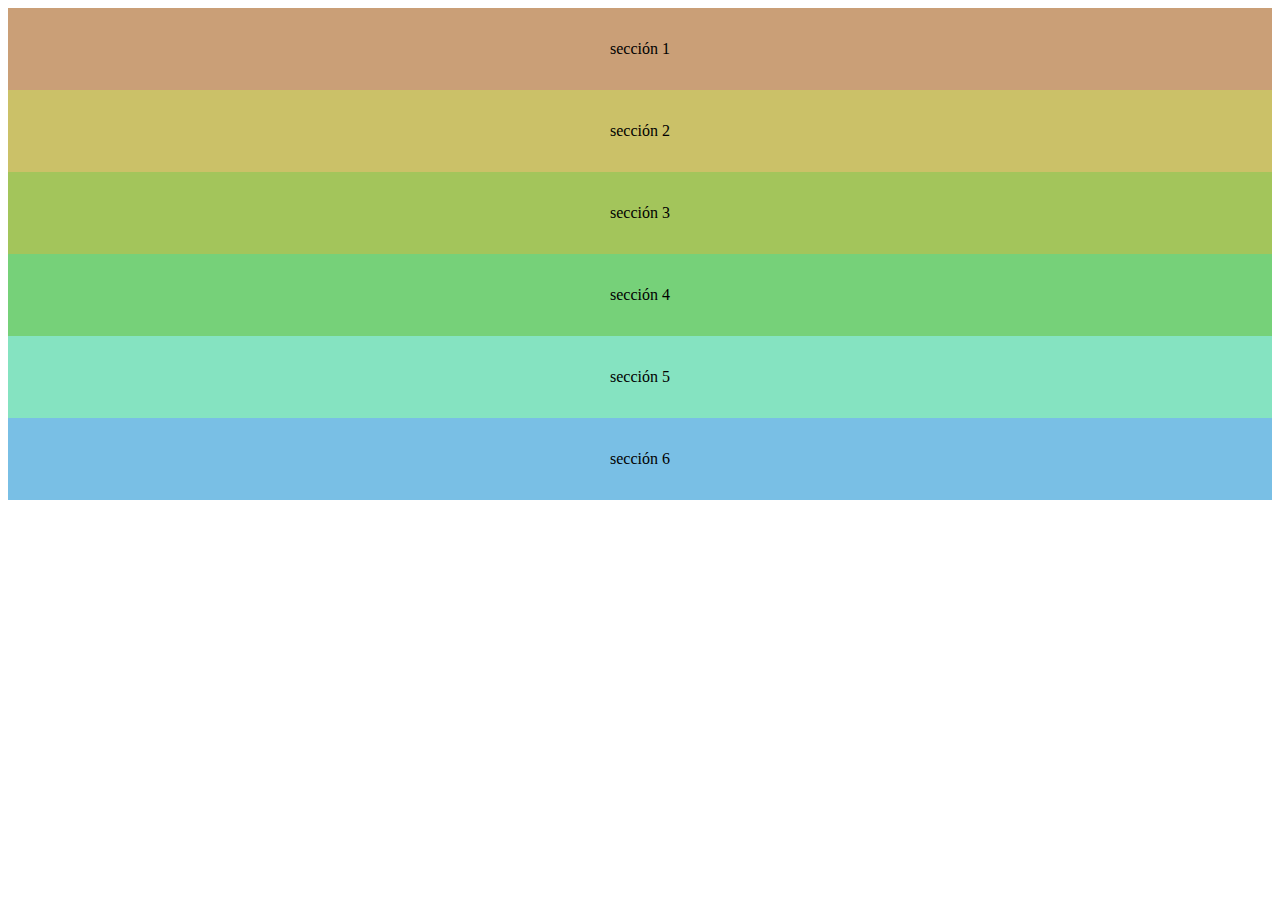
<file: tp-5/layout3.html>
<!DOCTYPE html>
<html lang="en">
    <head>
        <meta charset="UTF-8">
        <meta http-equiv="X-UA-Compatible" content="IE=edge">
        <meta name="viewport" content="width=device-width, initial-scale=1.0">
        <title>Layout N3</title>
        <link href="https://cdn.jsdelivr.net/npm/bootstrap@5.3.0/dist/css/bootstrap.min.css" rel="stylesheet" integrity="sha384-9ndCyUaIbzAi2FUVXJi0CjmCapSmO7SnpJef0486qhLnuZ2cdeRhO02iuK6FUUVM" crossorigin="anonymous">
    
        <style>
            .content {padding: 2em 0.5em; text-align: center;}
            .s1 {background-color: #ca9f77;}
            .s2 {background-color: #cbc168;}
            .s3 {background-color: #a3c55b;}
            .s4 {background-color: #76d179;}
            .s5 {background-color: #85e3c1;}
            .s6 {background-color: #79bfe5;}
        </style>
    </head>
    <body>
        <div class="container-sm g-0">
          
            <div class="row g-0">
                <div class="rowg-0"class="col-sm-3"></div>
              
                <div class="col-12 offset-sm-3 col-sm-6 col-md-6 order-1">
                    <div class="content s1">sección 1</div>
                </div>
            </div>
        <div class="row g-0">
                
                <div class="col-12 col-sm-4 order-sm-3 ">
                     <div class="content s2">sección 2</div>
                    </div>

                    <div class="col-12 col-sm-4 order-2">
                     <div class="content s3">sección 3</div>
                    </div>

                    <div class="col-12 col-sm-4 orden-md-3">
                     <div class="content s4">sección 4</div>
                    </div>
                </div>

                <div class="row g-0">

                <div class="col-12 order-5 d-none  d-sm-block col-sm-6  col-md-3 offset-md-6">
                    <div class="content s5">sección 5</div>
                </div>

                <div class="col-12 order-4  col-sm-6 col-md-3 ">
                    <div class="content s6">sección 6</div>
                </div>
            </div>
        </div>
    </body>
</html>
</file>
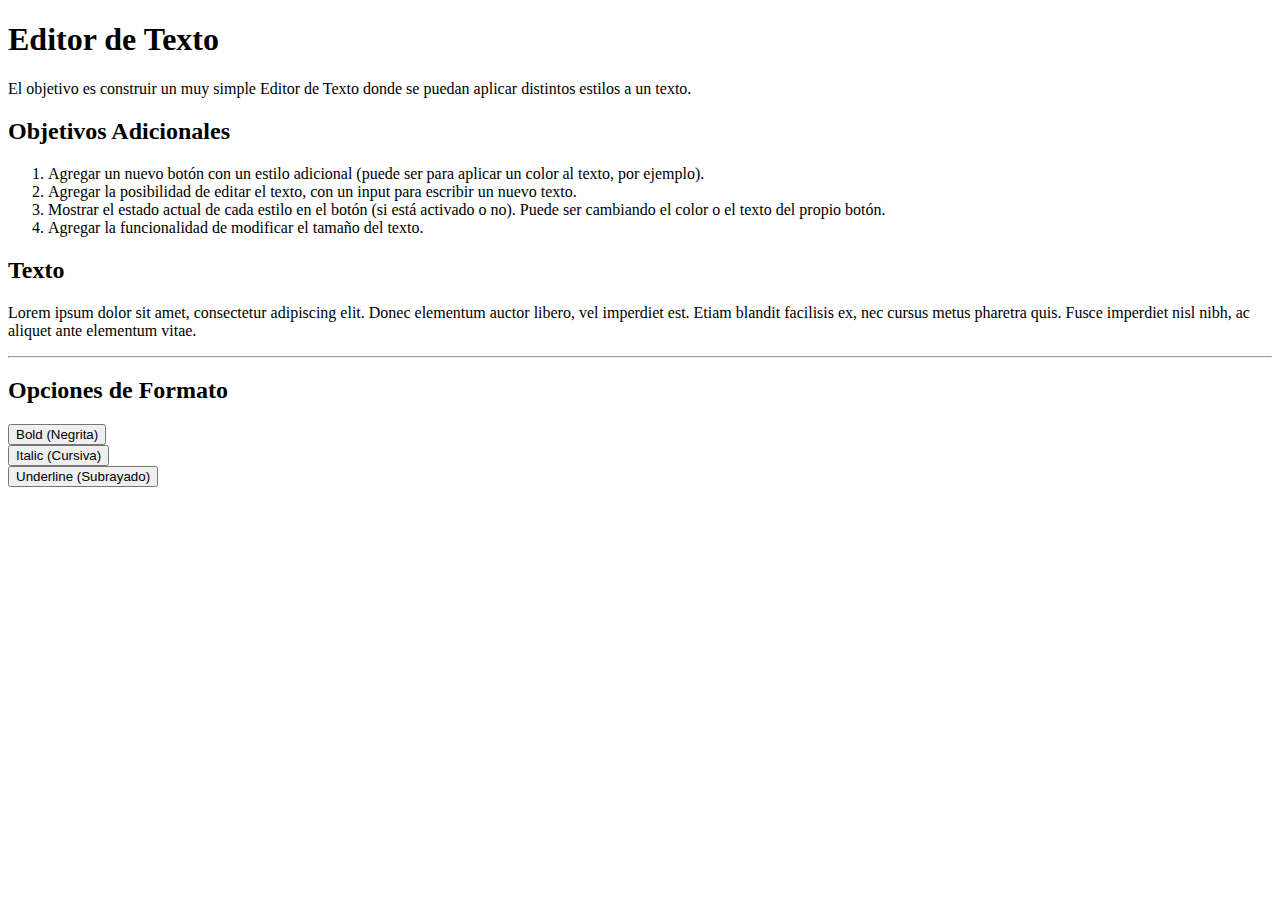
<file: tp-8/editor-texto.html>
<!DOCTYPE html>
<html>
<head>
	<meta charset="utf-8">
	<meta name="viewport" content="width=device-width, initial-scale=1">
	<title>Editor de Texto</title>
    <link href="https://cdn.jsdelivr.net/npm/bootstrap@5.3.1/dist/css/bootstrap.min.css" rel="stylesheet" integrity="sha384-4bw+/aepP/YC94hEpVNVgiZdgIC5+VKNBQNGCHeKRQN+PtmoHDEXuppvnDJzQIu9" crossorigin="anonymous">
    <style type="text/css">
        .bold {
            font-weight: bold;
        }
        .italic {
            font-style: italic;
        }
        .underline {
            text-decoration: underline;
        }
    </style>
</head>
<body>

    <div class="container my-1 my-sm-2 my-md-4 my-lg-5">
        <h1>Editor de Texto</h1>
        <p class="lead">El objetivo es construir un muy simple Editor de Texto donde se puedan aplicar distintos estilos a un texto.</p>
        <h2 class="h3">Objetivos Adicionales</h2>
        <ol>
            <li>Agregar un nuevo botón con un estilo adicional (puede ser para aplicar un color al texto, por ejemplo).</li>
            <li>Agregar la posibilidad de editar el texto, con un input para escribir un nuevo texto.</li>
            <li>Mostrar el estado actual de cada estilo en el botón (si está activado o no). Puede ser cambiando el color o el texto del propio botón.</li>
            <li>Agregar la funcionalidad de modificar el tamaño del texto.</li>
        </ol>

        <div class="card">
            <div class="card-body">
                <h2>Texto</h2>

                <p class="texto" id="texto">Lorem ipsum dolor sit amet, consectetur adipiscing elit. Donec elementum auctor libero, vel imperdiet est. Etiam blandit facilisis ex, nec cursus metus pharetra quis. Fusce imperdiet nisl nibh, ac aliquet ante elementum vitae.</p>

                <hr class="hr">

                <h2>Opciones de Formato</h2>
                <div class="row">
                    <div class="col-12 col-md-4 my-1">
                        <button id="btn-negrita" class="btn d-block w-100 btn-primary" data-funcion="negrita">
                            Bold (Negrita)
                        </button>
                    </div>
                    <div class="col-12 col-md-4 my-1">
                        <button id="btn-cursiva" class="btn d-block w-100 btn-primary" data-funcion="cursiva">
                            Italic (Cursiva)
                        </button>
                    </div>
                    <div class="col-12 col-md-4 my-1">
                        <button id="btn-subrayado" class="btn d-block w-100 btn-primary" data-funcion="subrayado">
                            Underline (Subrayado)
                        </button>
                    </div>
                </div>
            </div>
        </div>
    </div>

    <script src="https://cdn.jsdelivr.net/npm/bootstrap@5.3.1/dist/js/bootstrap.bundle.min.js" integrity="sha384-HwwvtgBNo3bZJJLYd8oVXjrBZt8cqVSpeBNS5n7C8IVInixGAoxmnlMuBnhbgrkm" crossorigin="anonymous"></script>
    <script type="text/javascript">
        /**
         * funcionNegrita()
         * esta función se va a llamar cuando el usuario selecciona la opción Bold (negrita).
         */
        function funcionNegrita() {
            // su implementación
            const textoElement = document.getElementById('texto');
            textoElement.classList.toggle('bold');
        }

        /**
         * funcionCursiva()
         * esta función se va a llamar cuando el usuario selecciona la opción Bold (negrita).
         */
        function funcionCursiva() {
            // su implementación
            const textoElement = document.getElementById('texto');
            textoElement.classList.toggle('italic');
        }

        /**
         * funcionSubrayado()
         * esta función se va a llamar cuando el usuario selecciona la opción Bold (negrita).
         */
        function funcionSubrayado() {
            // su implementación
            const textoElement = document.getElementById('texto');
            textoElement.classList.toggle('underline');
        }

        function handlerBoton(e) {
            const funcionBoton = e.target.dataset.funcion;
            switch (funcionBoton) {
                case 'negrita':
                    funcionNegrita();
                    break;
                case 'cursiva':
                    funcionCursiva();
                    break;
                case 'subrayado':
                    funcionSubrayado();
                    break;
            }
        }
        document.querySelectorAll('button.btn').forEach(e => e.addEventListener('click', handlerBoton));
    </script>
</body>
</html>
</file>
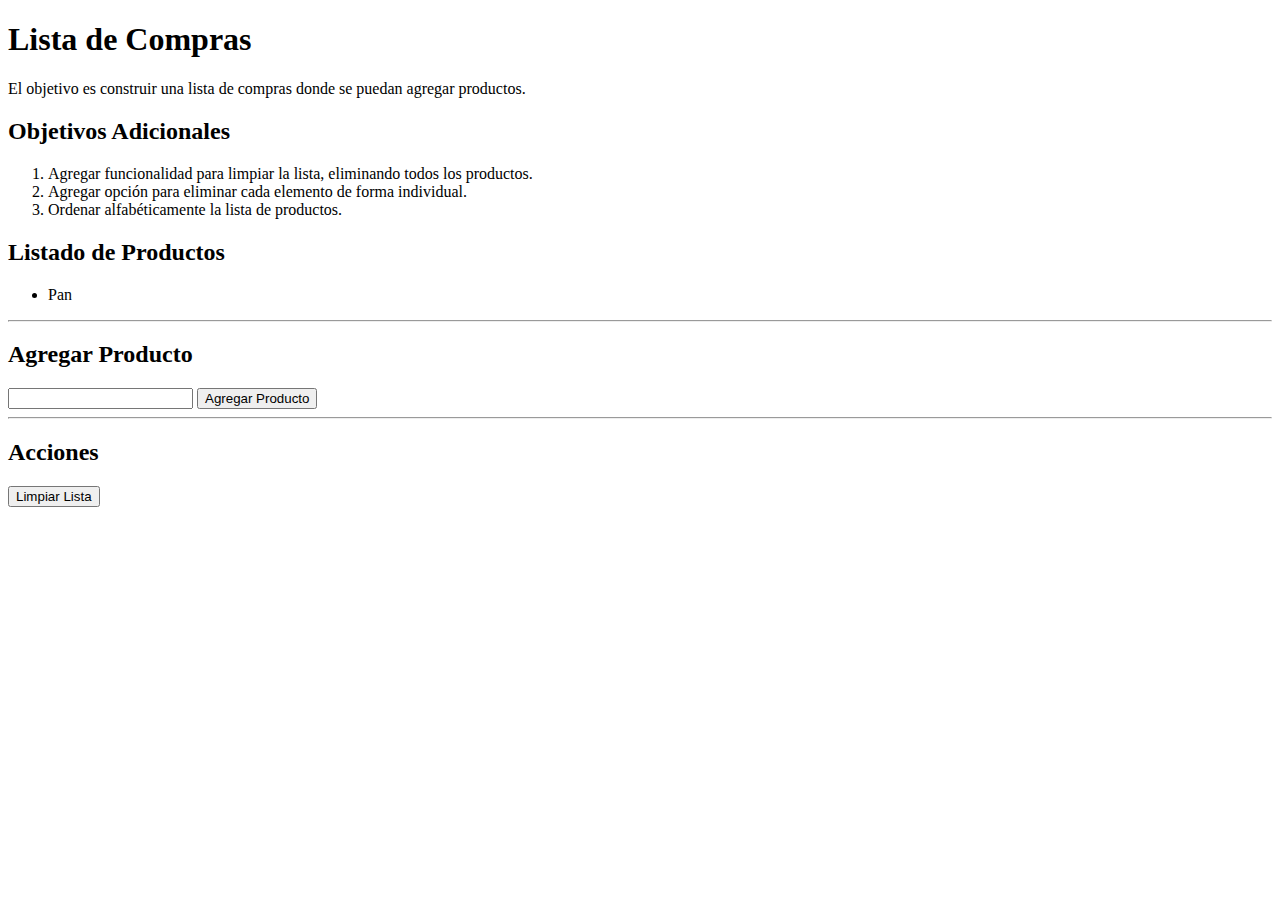
<file: tp-8/lista-compras.html>
<!DOCTYPE html>
<html>
<head>
    <meta charset="utf-8">
    <meta name="viewport" content="width=device-width, initial-scale=1">
    <title>Lista de Compras</title>
    <link href="https://cdn.jsdelivr.net/npm/bootstrap@5.3.1/dist/css/bootstrap.min.css" rel="stylesheet" integrity="sha384-4bw+/aepP/YC94hEpVNVgiZdgIC5+VKNBQNGCHeKRQN+PtmoHDEXuppvnDJzQIu9" crossorigin="anonymous">
</head>
<body>

    <div class="container my-1 my-sm-2 my-md-4 my-lg-5">
        <h1>Lista de Compras</h1>
        <p class="lead">El objetivo es construir una lista de compras donde se puedan agregar productos.</p>
        <h2 class="h3">Objetivos Adicionales</h2>
        <ol>
            <li>Agregar funcionalidad para limpiar la lista, eliminando todos los productos.</li>
            <li>Agregar opción para eliminar cada elemento de forma individual.</li>
            <li>Ordenar alfabéticamente la lista de productos.</li>
        </ol>

        <div class="card">
            <div class="card-body">
                <h2>Listado de Productos</h2>
                <ul id="lista-productos">
                    <li>Pan</li>
                </ul>

                <hr class="hr">

                <h2>Agregar Producto</h2>
                <form id="form-producto">
                    <div class="input-group mb-3">
                        <input type="text" class="form-control" aria-label="Nombre del Producto" id="nombreProductoInput">
                        <button class="btn btn-primary" type="submit">Agregar Producto</button>
                    </div>
                </form>

                <hr class="hr">

                <h2>Acciones</h2>
                <button class="btn btn-danger" id="limpiarLista">Limpiar Lista</button>
            </div>
        </div>
    </div>

    <script src="https://cdn.jsdelivr.net/npm/bootstrap@5.3.1/dist/js/bootstrap.bundle.min.js" integrity="sha384-HwwvtgBNo3bZJJLYd8oVXjrBZt8cqVSpeBNS5n7C8IVInixGAoxmnlMuBnhbgrkm" crossorigin="anonymous"></script>
    <script type="text/javascript">
        /**
         * agregarProducto()
         * esta función se va a llamar cuando el usuario envía el formulario con el nombre del producto para agregar.
         */
        function agregarProducto(nombreProducto) {
            // su implementación
            let liElement = document.createElement("li");
            liElement.innerHTML = nombreProducto + ' <button class="btn btn-sm btn-danger" onclick="borrarProducto(this)">Borrar</button>';
            document.getElementById("lista-productos").append(liElement);
            ordenarLista();
        }
        function borrarProducto(button) {
            // su implementación
            button.parentNode.remove();
        }
        function limpiarLista() {
            // su implementación
            document.getElementById("lista-productos").innerHTML = "";
        }
        function ordenarLista() {
            // su implementación
            const lista = document.getElementById("lista-productos");
            const productos = Array.from(lista.getElementsByTagName("li"));
            const productosOrdenados = productos.sort((a, b) => a.textContent.localeCompare(b.textContent));
            lista.innerHTML = "";
            productosOrdenados.forEach(producto => lista.appendChild(producto));
        }

        function handlerFormulario(e) {
            e.preventDefault();
            const input = document.getElementById('nombreProductoInput');
            const nombreProducto = input.value.trim();

            if (nombreProducto !== "") {
                agregarProducto(nombreProducto);
                input.value = "";
            }
        }

        document.getElementById('form-producto').addEventListener('submit', handlerFormulario);
        document.getElementById('limpiarLista').addEventListener('click', limpiarLista);
    </script>
</body>
</html>
</file>
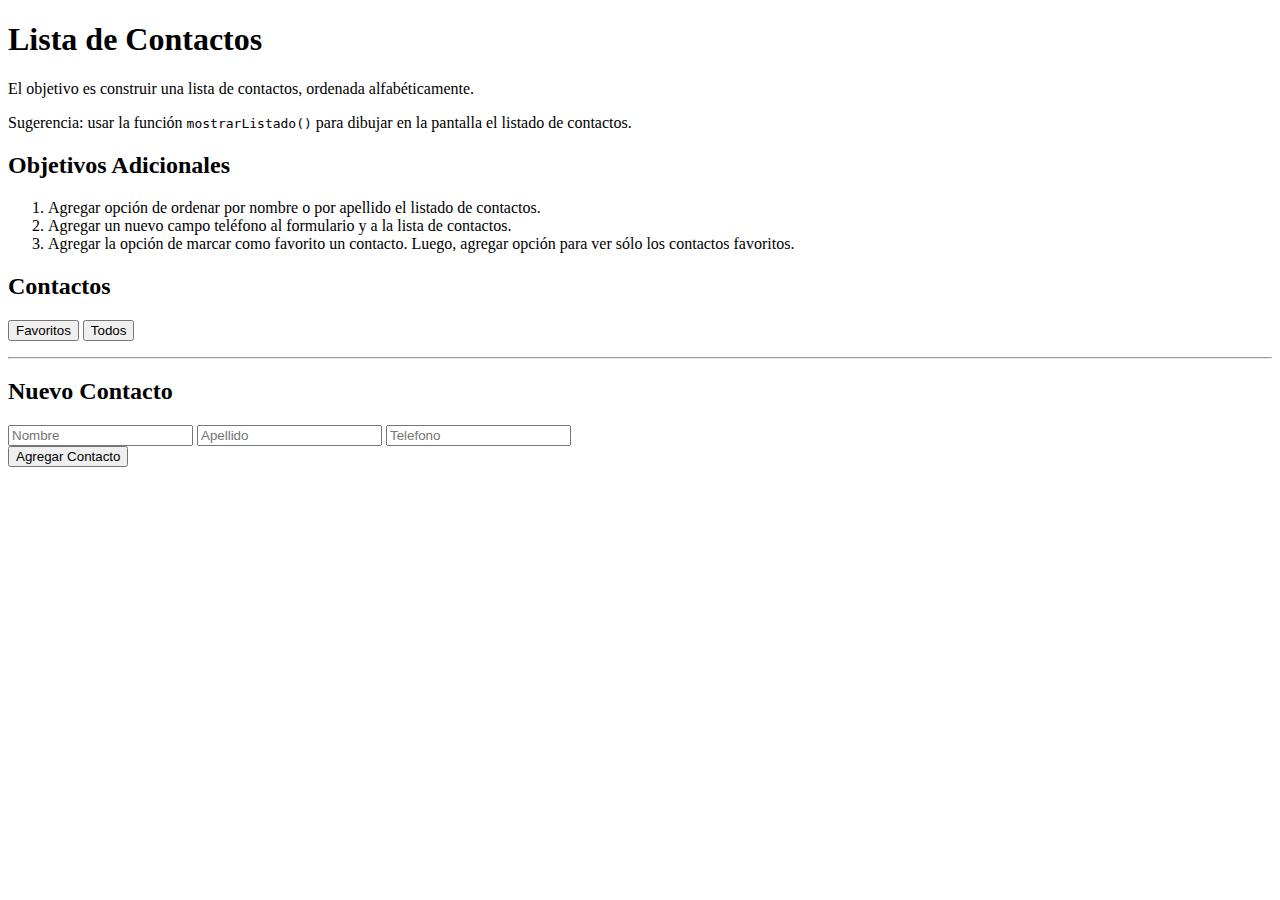
<file: tp-8/lista-contactos.html>
<!DOCTYPE html>
<html>
<head>
    <meta charset="utf-8">
    <meta name="viewport" content="width=device-width, initial-scale=1">
    <title>Lista de Contactos</title>
    <link href="https://cdn.jsdelivr.net/npm/bootstrap@5.3.1/dist/css/bootstrap.min.css" rel="stylesheet" integrity="sha384-4bw+/aepP/YC94hEpVNVgiZdgIC5+VKNBQNGCHeKRQN+PtmoHDEXuppvnDJzQIu9" crossorigin="anonymous">
</head>
<body>

    <div class="container my-1 my-sm-2 my-md-4 my-lg-5">
        <h1>Lista de Contactos</h1>
        <p class="lead">El objetivo es construir una lista de contactos, ordenada alfabéticamente.</p>
        <p>Sugerencia: usar la función <code>mostrarListado()</code> para dibujar en la pantalla el listado de contactos.</p>
        <h2 class="h3">Objetivos Adicionales</h2>
        <ol>
            <li>Agregar opción de ordenar por nombre o por apellido el listado de contactos.</li>
            <li>Agregar un nuevo campo teléfono al formulario y a la lista de contactos.</li>
            <li>Agregar la opción de marcar como favorito un contacto. Luego, agregar opción para ver sólo los contactos favoritos.</li>
        </ol>

        <div class="card">
            <div class="card-body">
                <h2>Contactos</h2>
                <button class="btn btn-secondary" onclick="mostrarListado('favoritos')">Favoritos</button>
                <button class="btn btn-secondary" onclick="mostrarListado()">Todos</button>
                <ul id="lista-contactos"></ul>

                <hr class="hr">

                <h2>Nuevo Contacto</h2>
                <form id="form-contacto">
                    <div class="input-group mb-3">
                        <input type="text" class="form-control" name="nombre" id="input-nombre" placeholder="Nombre" aria-label="Nombre">
                        <input type="text" class="form-control" name="apellido" id="input-apellido" placeholder="Apellido" aria-label="Apellido">
                        <input type="text" class="form-control" name="telefono" placeholder="Telefono" aria-label="Telefono">
                    </div>
                    <button class="btn btn-primary" type="submit">Agregar Contacto</button>
                </form>
            </div>
        </div>
    </div>

    <script src="https://cdn.jsdelivr.net/npm/bootstrap@5.3.1/dist/js/bootstrap.bundle.min.js" integrity="sha384-HwwvtgBNo3bZJJLYd8oVXjrBZt8cqVSpeBNS5n7C8IVInixGAoxmnlMuBnhbgrkm" crossorigin="anonymous"></script>
    <script type="text/javascript">
        let contactos = [
            {
                nombre: 'Juan',
                apellido: 'Pérez',
                telefono: '115430572839',
            },
        ];
        let favoritos = [];

        function agregarContacto(nombre, apellido, telefono) {
            contactos.push({
                nombre: nombre,
                apellido: apellido,
                telefono: telefono,
            });
            mostrarListado();
        }

        function borrarContacto(id) {
            const contactoEliminado = contactos.splice(id, 1)[0];

            // Verificar si el contacto eliminado está en la lista de favoritos y eliminarlo también.
            const indexFavorito = favoritos.findIndex(fav => fav === contactoEliminado);
            if (indexFavorito !== -1) {
                favoritos.splice(indexFavorito, 1);
            }

            mostrarListado();
        }

        function marcarFavorito(id) {
            favoritos.push(contactos[id]);
            mostrarListado();
        }

        function mostrarListado(filter = '*') {
            let parent = document.getElementById("lista-contactos");
            parent.innerHTML = '';

            let lista = contactos;

            if (filter === 'favoritos') {
                lista = favoritos;
            }

            lista.forEach((contacto, id) => {
                let liNew = document.createElement("li");
                liNew.classList.add(['d-flex', 'gap-1']);
                liNew.innerHTML =
                `
                    <span>${contacto.nombre}</span>
                    <span>${contacto.apellido}</span>
                    <span>${contacto.telefono}</span>
                    <button class="btn btn-sm btn-danger" onclick="borrarContacto(${id})">Borrar</button>
                    <button class="btn btn-sm btn-warning" onclick="marcarFavorito(${id})">Favorito</button>
                `;
                parent.append(liNew);
            });
        }

        function handlerFormulario(e) {
            e.preventDefault();
            const nombre = e.target["nombre"].value;
            const apellido = e.target["apellido"].value;
            const telefono = e.target["telefono"].value;
            agregarContacto(nombre, apellido, telefono);
            e.target.querySelectorAll('input').forEach(elements => elements.value = '');
        }

        document.getElementById('form-contacto').addEventListener('submit', handlerFormulario);
    </script>
</body>
</html>
</file>
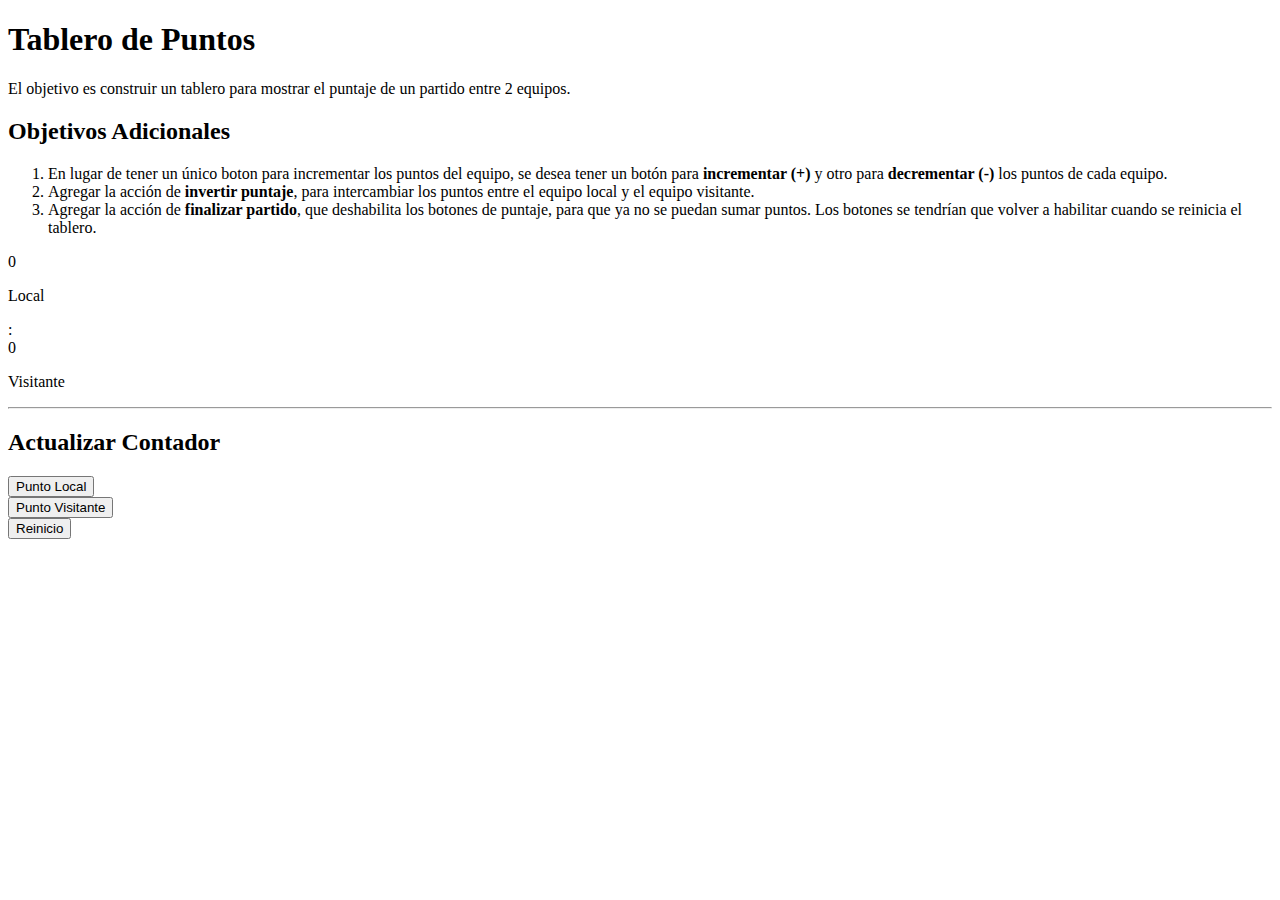
<file: tp-8/tablero-puntos.html>
<!DOCTYPE html>
<html>
<head>
	<meta charset="utf-8">
	<meta name="viewport" content="width=device-width, initial-scale=1">
	<title>Tablero de Puntos</title>
    <link href="https://cdn.jsdelivr.net/npm/bootstrap@5.3.1/dist/css/bootstrap.min.css" rel="stylesheet" integrity="sha384-4bw+/aepP/YC94hEpVNVgiZdgIC5+VKNBQNGCHeKRQN+PtmoHDEXuppvnDJzQIu9" crossorigin="anonymous">
</head>
<body>

    <div class="container my-1 my-sm-2 my-md-4 my-lg-5">
        <h1>Tablero de Puntos</h1>
        <p class="lead">El objetivo es construir un tablero para mostrar el puntaje de un partido entre 2 equipos.</p>
        <h2 class="h3">Objetivos Adicionales</h2>
        <ol>
            <li>En lugar de tener un único boton para incrementar los puntos del equipo, se desea tener un botón para <strong>incrementar (+)</strong> y otro para <strong>decrementar (-)</strong> los puntos de cada equipo.</li>
            <li>Agregar la acción de <strong>invertir puntaje</strong>, para intercambiar los puntos entre el equipo local y el equipo visitante.</li>
            <li>Agregar la acción de <strong>finalizar partido</strong>, que deshabilita los botones de puntaje, para que ya no se puedan sumar puntos. Los botones se tendrían que volver a habilitar cuando se reinicia el tablero.</li>
        </ol>

    	<!-- Tablero de Puntaje -->
        <div class="card">
            <div class="card-body">
                <div class="row text-center">
                    <div class="col-5">
                        <span class="display-1 span-info" id="span-0">0</span>
                        <p class="m-0">Local</p>
                    </div>
                    <div class="col-2">
                        <span class="display-1">:</span>
                    </div>
                    <div class="col-5">
                        <span class="display-1 span-info" id="span-1">0</span>
                        <p class="m-0">Visitante</p>
                    </div>
                </div>

                <hr class="hr">

		        <h2>Actualizar Contador</h2>
		        <div class="row">
		            <div class="col-12 col-sm-4 my-1">
		                <button class="btn d-block w-100 btn-primary sum" onclick="incrementar(0)">
		                    Punto Local
		                </button>
		            </div>
		            <div class="col-12 col-sm-4 my-1">
		                <button class="btn d-block w-100 btn-primary sum" onclick="incrementar(1)">
		                    Punto Visitante
		                </button>
		            </div>
		            <div class="col-12 col-sm-4 my-1">
		                <button class="btn d-block w-100 btn-danger" onclick="restart()">
		                    Reinicio
		                </button>
		            </div>
		        </div>

            </div>
        </div>
    </div>
    <script>
        let PUNTOS = [0,0]

        function incrementar(i){
            PUNTOS[i]++;
            document.getElementById('span-'+i).innerText=PUNTOS[i];
        }

        function restart(){
            PUNTOS=[0,0];
            document.querySelectorAll('.span-info').forEach(element=>element.innerText=0)
        }

    </script>
    <script src="https://cdn.jsdelivr.net/npm/bootstrap@5.3.1/dist/js/bootstrap.bundle.min.js" integrity="sha384-HwwvtgBNo3bZJJLYd8oVXjrBZt8cqVSpeBNS5n7C8IVInixGAoxmnlMuBnhbgrkm" crossorigin="anonymous"></script>
</body>
</html>
</file>
